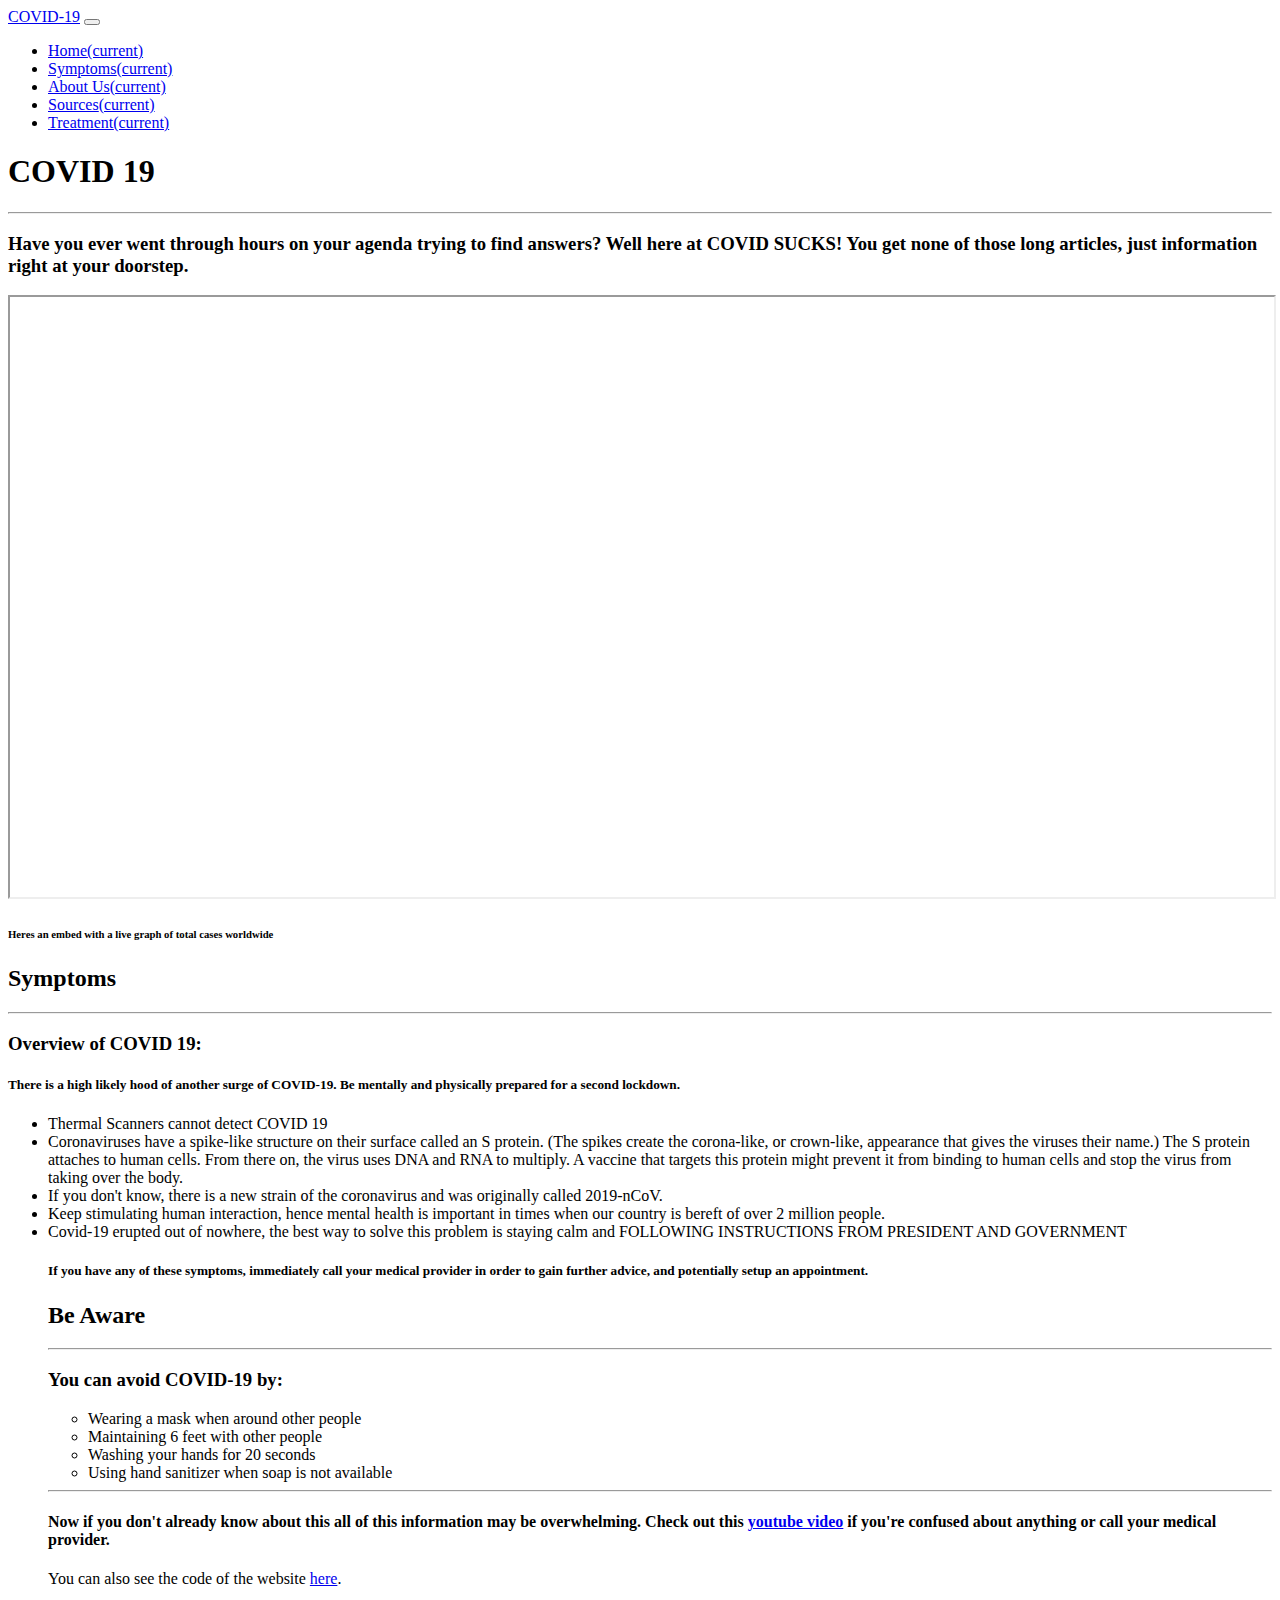
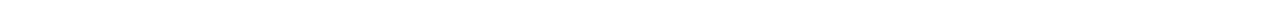
<file: index.html>
<!doctype html>
<html lang="en">
  <head>
    <!-- Required meta tags -->
    <meta charset="utf-8">
    <meta name="viewport" content="width=device-width, initial-scale=1, shrink-to-fit=no">

    <!-- Bootstrap CSS -->
    <link rel="stylesheet" href="https://cdn.jsdelivr.net/npm/bootstrap@4.5.3/dist/css/bootstrap.min.css" integrity="sha384-TX8t27EcRE3e/ihU7zmQxVncDAy5uIKz4rEkgIXeMed4M0jlfIDPvg6uqKI2xXr2" crossorigin="anonymous">
    <link rel="stylesheet" href="styles.css">
    <link rel="stylesheet" href="source.html">
    <title>Covid Bad!</title>
     
  </head>
  <body>
    <nav class="navbar navbar-expand-lg navbar-light bg-light">
      <a class="navbar-brand" href="#">COVID-19</a>
      <button class="navbar-toggler" type="button" data-toggle="collapse" data-target="#navbarSupportedContent" aria-controls="navbarSupportedContent" aria-expanded="false" aria-label="Toggle navigation">
        <span class="navbar-toggler-icon"></span>
      </button>

      <div class="collapse navbar-collapse" id="navbarSupportedContent">
        <ul class="navbar-nav mr-auto">
          <li class="nav-item">
            <a class="nav-link" href="./">Home<span class="sr-only">(current)</span></a>
          </li>
          <li class="nav-item">
            <a class="nav-link" href="/symptoms.html">Symptoms<span class="sr-only">(current)</span></a>
          </li>
          <li class="nav-item">
            <a class="nav-link" href="/about.html">About Us<span class="sr-only">(current)</span></a>
          </li>
          <li class="nav-item">
            <a class="nav-link" href="/sources.html">Sources<span class="sr-only">(current)</span></a>
          </li>
          <li class="nav-item">
            <a class="nav-link" href="/medications.html">Treatment<span class="sr-only">(current)</span></a>
          </li>
      </div>
    </nav>
    <div class="container mt-5">
      <h1>COVID 19</h1>
      <hr>
      <h3 class = "mb-3">Have you ever went through hours on your agenda trying to find answers? Well here at COVID SUCKS! You get none of those long articles, just information right at your doorstep.</h3>
      <iframe src="https://ourworldindata.org/grapher/total-cases-covid-19?tab=map" width="100%" height="600px"></iframe>
      <h6>Heres an embed with a live graph of total cases worldwide</h6>
      <h2 class="mt-4">Symptoms</h2>
      <hr>
      <h3>Overview of COVID 19:</h3>
      
      <h5 class="card-title"><b>There is a high likely hood of another surge of COVID-19. Be mentally and physically prepared for a second lockdown.</b></h5>
      <ul>
        <li>Thermal Scanners cannot detect COVID 19</li>
        <li>Coronaviruses have a spike-like structure on their surface called an S protein. (The spikes create the corona-like, or crown-like, appearance that gives the viruses their name.) The S protein attaches to human cells. From there on, the virus uses DNA and RNA to multiply. A vaccine that targets this protein might prevent it from binding to human cells and stop the virus from taking over the body.  </li>
        <li>If you don't know, there is a new strain of the coronavirus and was originally called 2019-nCoV.</li>
        <li>Keep stimulating human interaction, hence mental health is important in times when our country is bereft of over 2 million people.</li>
        <li>Covid-19 erupted out of nowhere, the best way to solve this problem is staying calm and FOLLOWING INSTRUCTIONS FROM PRESIDENT AND GOVERNMENT
        <img class="lazy" 
      </ul>
      <div class="card text-white bg-warning mt-3">
        <div class="card-body">
          <h5 class="card-title">If you have any of these symptoms, immediately call your medical provider in order to gain further advice, and potentially setup an appointment.</h5>
        </div>
      </div>
      <h2 class = "mt-4">
        Be Aware
      </h2>
      <hr>
      <h3>You can avoid COVID-19 by:</h3>
      <ul>
        <li>Wearing a mask when around other people</li>
        <li>Maintaining 6 feet with other people</li>
        <li>Washing your hands for 20 seconds</li>
        <li>Using hand sanitizer when soap is not available</li>
      </ul>
      <hr>
      <h4 class = "my-4">
        Now if you don't already know about this all of this information may be overwhelming.
        Check out this <a href="https://www.youtube.com/watch?v=dQw4w9WgXcQ">youtube video</a> if you're confused about anything or call your medical provider.
      </h4>
      <p class="text-muted">You can also see the code of the website <a href="https://github.com/allistairhakim/COVID-19">here</a>.</p>
    </div>
    <!-- Option 1: jQuery and Bootstrap Bundle (includes Popper) -->
    <script src="https://code.jquery.com/jquery-3.5.1.slim.min.js" integrity="sha384-DfXdz2htPH0lsSSs5nCTpuj/zy4C+OGpamoFVy38MVBnE+IbbVYUew+OrCXaRkfj" crossorigin="anonymous"></script>
    <script src="https://cdn.jsdelivr.net/npm/bootstrap@4.5.3/dist/js/bootstrap.bundle.min.js" integrity="sha384-ho+j7jyWK8fNQe+A12Hb8AhRq26LrZ/JpcUGGOn+Y7RsweNrtN/tE3MoK7ZeZDyx" crossorigin="anonymous"></script>
    <div>

  </body>
</html>
</file>
<file: styles.css>
.imag {
  height: 200px;
  width: 100vw;
  overflow: hidden;
}
body {
  overflow-x: hidden;
}

.thumbnail {
  max-width: 50px;
  max-height: 50px;
  overflow: hidden;
}



.cough:hover{
  opacity: 1;
}
</file>
